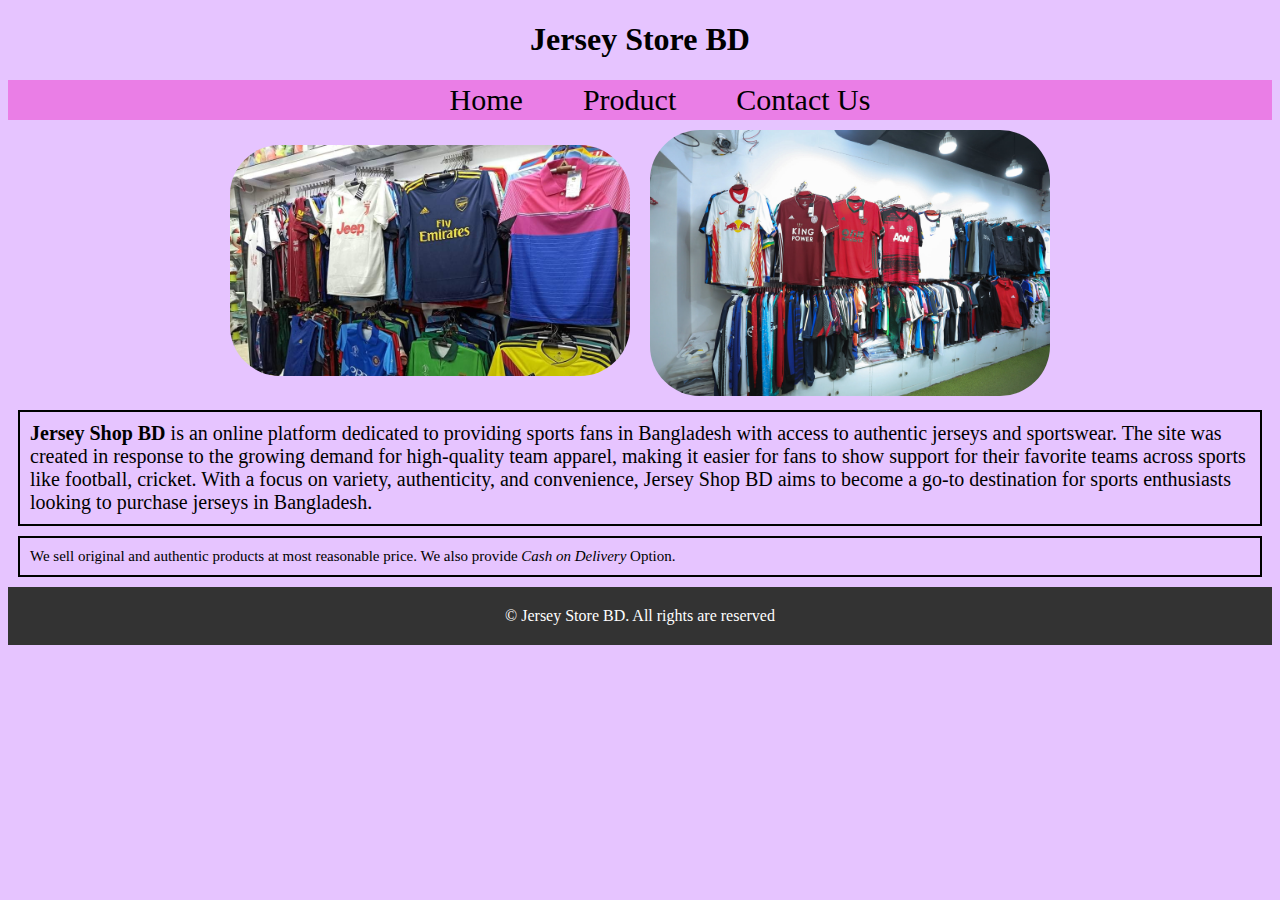
<file: index.html>
<!DOCTYPE html>
<html lang="en">
<head>
    <meta charset="UTF-8">
    <meta name="viewport" content="width=device-width, initial-scale=1.0">
    <title>Jersey Store BD| Home</title>
    <link rel="stylesheet" href="style.css">
</head>
<body>
    <!-- Sajid-Ul Islam 2222219 -->

    <!-- header -->
    <header><h1>Jersey Store BD</h1></header>
    
    <!-- navbar -->
    <ul>
        <li><a href="index.html">Home</a></li>
        <li><a href="product.html">Product</a></li>
        <li><a href="contactUs.html">Contact Us</a></li>
    </ul>

    <!-- image -->
    <div class="store">
        <div class="store1image"><img src="/images/store1.jpg" alt="image of store"></div>
        <div class="store2image"><img src="/images/store2.jpg" alt="another image of store"></div>
    </div>

    <!-- paragraph -->
    <p class = "paragraph1"><b>Jersey Shop BD</b> is an online platform dedicated to providing sports fans in Bangladesh with access to authentic jerseys and sportswear. The site was created in response to the growing demand for high-quality team apparel, making it easier for fans to show support for their favorite teams across sports like football, cricket. With a focus on variety, authenticity, and convenience, Jersey Shop BD aims to become a go-to destination for sports enthusiasts looking to purchase jerseys in Bangladesh.</p>
    <p class = "paragraph2">We sell original and authentic products at most reasonable price. We also provide <i>Cash on Delivery</i> Option.</p>
    <!-- footer -->
    <footer> &copy; Jersey Store BD. All rights are reserved </footer>

</body>
</html>
</file>
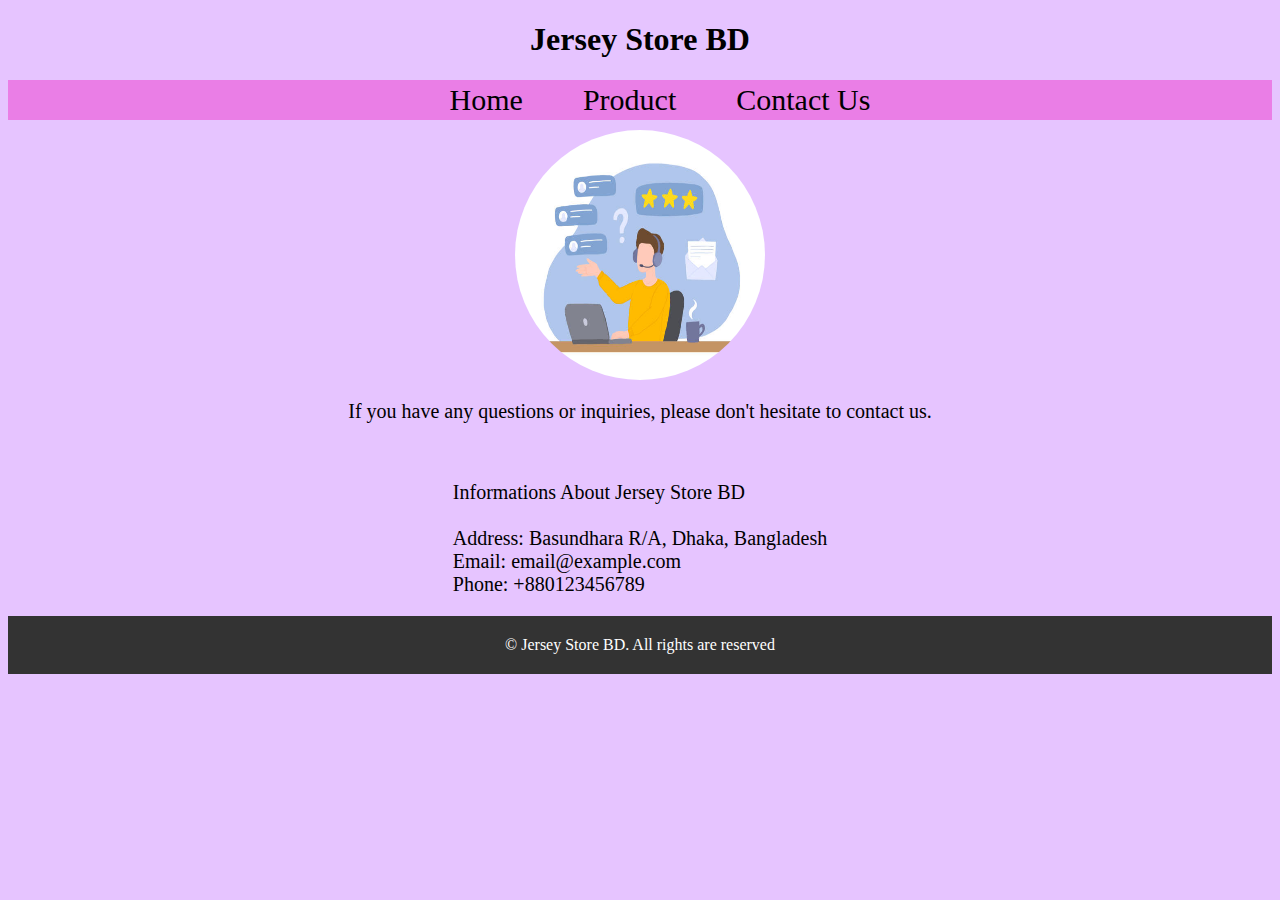
<file: contactUs.html>
<!DOCTYPE html>
<html lang="en">
<head>
    <meta charset="UTF-8">
    <meta name="viewport" content="width=device-width, initial-scale=1.0">
    <title>Jersey Store BD| Contact Us</title>
    <link rel="stylesheet" href="contactUs.css">
</head>
<body>
    <!-- Sajid-Ul Islam 2222219 -->

     <!-- header -->
    <header><h1>Jersey Store BD</h1></header>

    <!-- navbar -->
    <ul>
        <li><a href="index.html">Home</a></li>
        <li><a href="product.html">Product</a></li>
        <li><a href="contactUs.html">Contact Us</a></li>
    </ul>

    <!-- Contact Us image and paragraph -->
    <div class="contactUsImage"><img src="images/contactUs.jpg" alt=""></div>
    
    <p class = "contactUsParagraph">If you have any questions or inquiries, please don't hesitate to contact us.</p>
    <br>
    <p class = "contactUsParagraph">
        Informations About Jersey Store BD<br> <br>
        Address: Basundhara R/A, Dhaka, Bangladesh <br>
        Email: email@example.com <br>
        Phone: +880123456789 <br>
   </p>

    <!-- footer -->
    <footer> &copy; Jersey Store BD. All rights are reserved </footer>

</body>
</html>
</file>
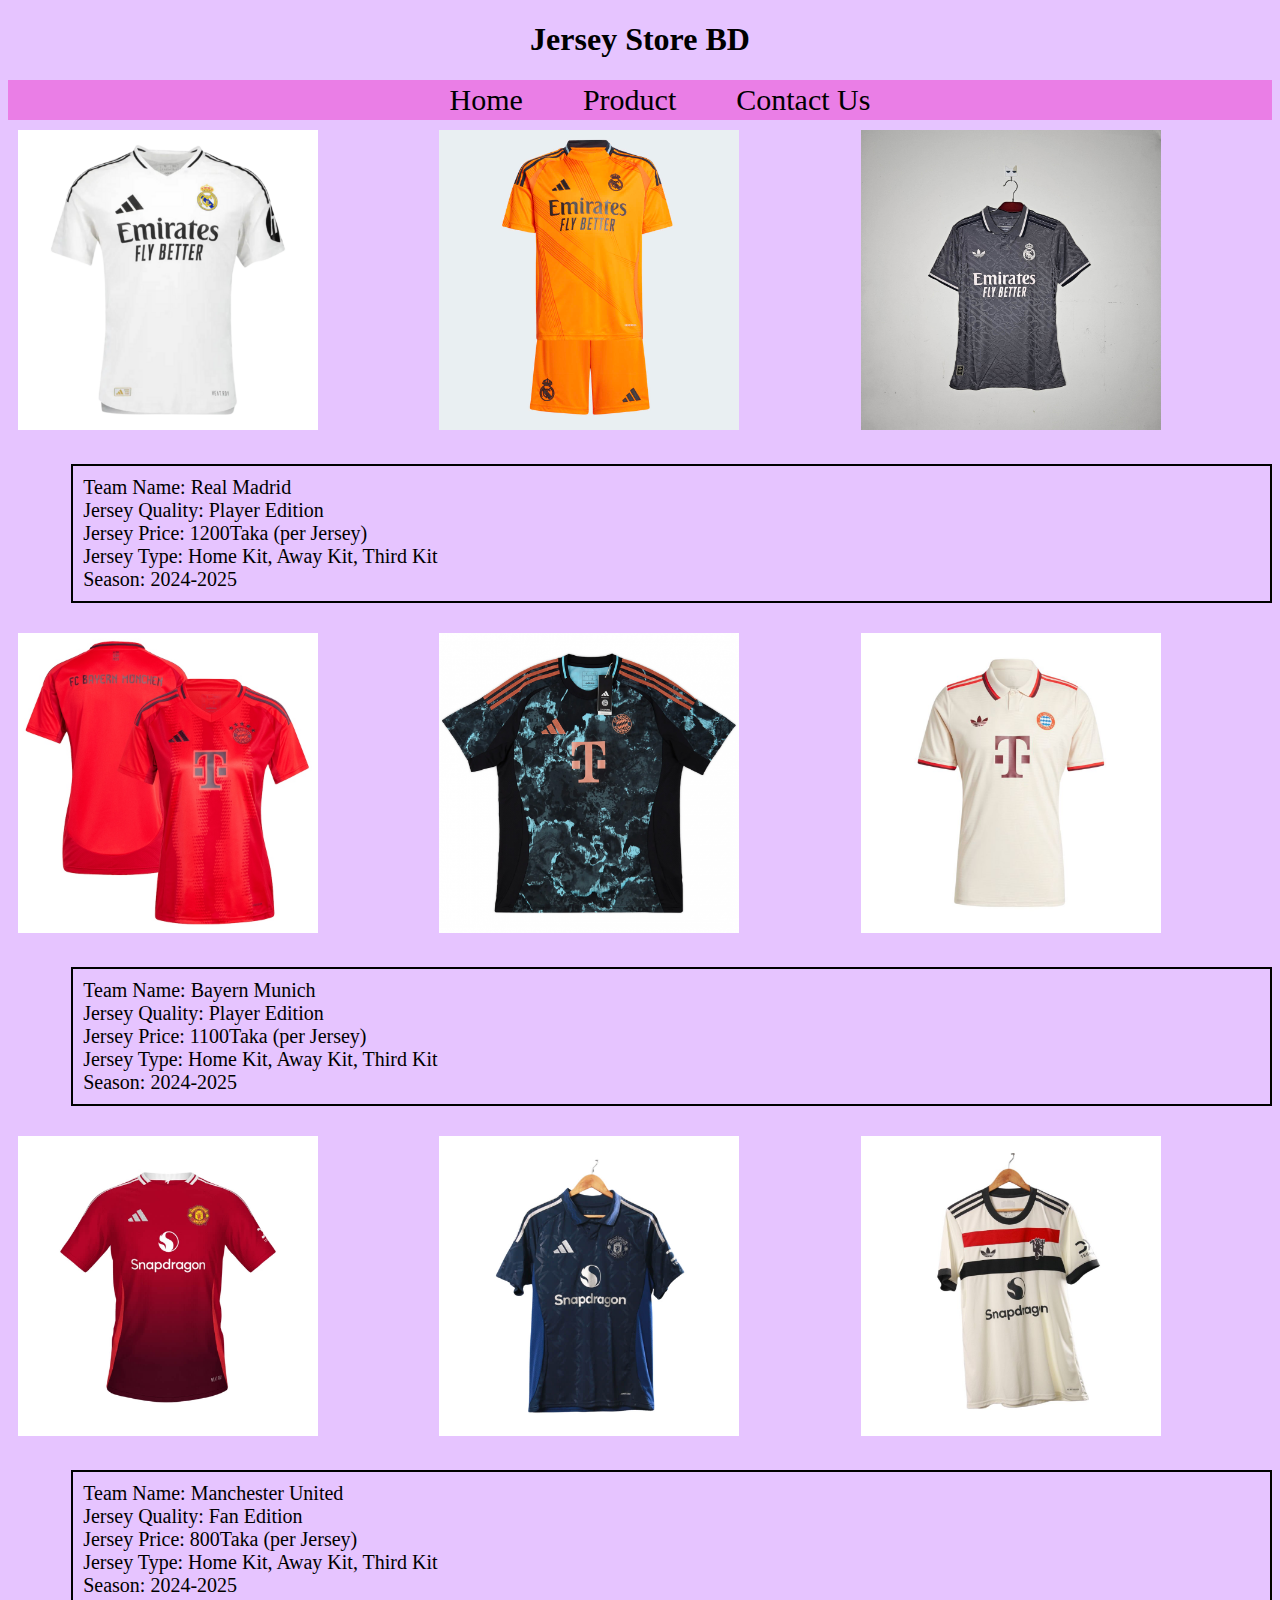
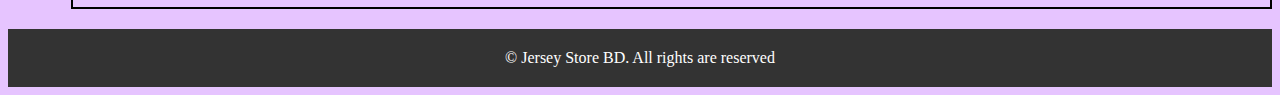
<file: product.html>
<!DOCTYPE html>
<html lang="en">
<head>
    <meta charset="UTF-8">
    <meta name="viewport" content="width=device-width, initial-scale=1.0">
    <title>Jersey Store BD | Product</title>
    <link rel="stylesheet" href="product.css">
</head>
<body>
    <!-- Sajid-Ul Islam 2222219 -->

    <!-- header -->
    <header><h1>Jersey Store BD</h1></header>

    <!-- navbar -->
    <ul>
        <li><a href="index.html">Home</a></li>
        <li><a href="product.html">Product</a></li>
        <li><a href="contactUs.html">Contact Us</a></li>
    </ul>
    <!-- Real Madrid Kit Image and paragraph-->
    <div class="Jersey">
        <div><img src="/images/realMadridHome.png" alt="Home Kit Real Madrid"></div>
        <div><img src="/images/realMadridAway.jpg" alt="Away Kit Real Madrid"></div>
        <div><img src="/images/realMadridThird.jpg" alt="Third Kit Real Madrid"></div>
    </div>

    <p>
        Team Name: Real Madrid <br> 
        Jersey Quality: Player Edition <br> 
        Jersey Price: 1200Taka (per Jersey)<br>
        Jersey Type: Home Kit, Away Kit, Third Kit <br>
        Season: 2024-2025
    </p>

     <!-- Bayern Munich Kit Image and paragraph-->
     <div class="Jersey">
        <div><img src="/images/bayernHome.jpg" alt="Home Kit Real Madrid"></div>
        <div><img src="/images/bayernAway.png" alt="Away Kit Real Madrid"></div>
        <div><img src="/images/bayernThid.jpg" alt="Third Kit Real Madrid"></div>
    </div>

    <p>
        Team Name: Bayern Munich <br> 
        Jersey Quality: Player Edition <br> 
        Jersey Price: 1100Taka (per Jersey)<br>
        Jersey Type: Home Kit, Away Kit, Third Kit <br>
        Season: 2024-2025
    </p>

     <!-- Manchester United Kit Image and paragraph -->
     <div class="Jersey">
        <div><img src="/images/manUtdHome.jpg" alt="Home Kit Real Madrid"></div>
        <div><img src="/images/manUtdAway.jpg" alt="Away Kit Real Madrid"></div>
        <div><img src="/images/manUtdThird.jpg" alt="Third Kit Real Madrid"></div>
    </div>

    <p>
        Team Name: Manchester United <br> 
        Jersey Quality: Fan Edition <br> 
        Jersey Price: 800Taka (per Jersey)<br>
        Jersey Type: Home Kit, Away Kit, Third Kit <br>
        Season: 2024-2025
    </p>

    <!-- footer -->
    <footer> &copy; Jersey Store BD. All rights are reserved </footer>

</body>
</html>
</file>
<file: style.css>
body{
    background-color: rgb(230, 196, 255);
    font-family: 'Times New Roman';
}

/* navbar starts */

ul{
    background-color: rgb(234, 126, 230);
    list-style: none;
    margin: 0;
    padding: 3px;
}

ul{
    display:flex;
    justify-content: center;
}

li{
    border: 2px;
    font-size: 30px ;
    margin-right: 10px;
}

a{
    text-decoration: none;
    color: black;
    margin-left: 50px;
}

li a{
    justify-content: center;
}

li :hover{
    background-color: rgb(210, 17, 210);
}
/* navbar ends */

/* header and footer starts*/

header{
    text-align: center;
    font-family: 'Gill Sans','sans-serif';
}

footer{
    background-color: #333;
    color:white;
    padding:20px 0;
    text-align: center;
}

/* header and footer ends */

/* image starts */
img{
    height:500;
    width: 400px;
    border-radius: 50px;
}

.store{
    display: flex;
    justify-content: center;
    gap: 20px;
}

.store1image{
    margin-top: 25px;
}
.store2image{
    margin-top: 10px;
}
/* image ends */

/* paragraph starts */

.paragraph1{
    font-size: 20px;
    border: 2px solid black;
    margin: 10px;
    padding: 10px;
}
.paragraph2{
    font-size: 15px;
    border: 2px solid black;
    margin: 10px;
    padding: 10px;
}

/* paragraph ends */
</file>
<file: contactUs.css>
body{
    background-color: rgb(230, 196, 255);
    font-family: 'Times New Roman';
}

/* navbar starts */

ul{
    background-color: rgb(234, 126, 230);
    list-style: none;
    margin: 0;
    padding: 3px;
}

ul{
    display:flex;
    justify-content: center;
}

li{
    border: 2px;
    font-size: 30px ;
    margin-right: 10px;
}

a{
    text-decoration: none;
    color: black;
    margin-left: 50px;
}

li a{
    justify-content: center;
}

li :hover{
    background-color: rgb(210, 17, 210);
}
/* navbar ends */

/* header and footer starts*/

header{
    text-align: center;
    font-family: 'Gill Sans','sans-serif';
}

footer{
    background-color: #333;
    color:white;
    padding:20px 0;
    text-align: center;
}

/* header and footer ends */

/* image starts */

img{
    height:250px;
    width: 250px;
    border-radius: 50%;
}

.contactUsImage{
    margin-top: 10px;
    display: flex;
    justify-content: center;
}

/* image ends */

/* paragraph starts */

.contactUsParagraph{
    display: flex;
    justify-content: center;
    font-size: 20px;;
}

/* paragraph ends */
</file>
<file: product.css>
body{
    background-color: rgb(230, 196, 255);
    font-family: 'Times New Roman';
}

/* navbar starts */

ul{
    background-color: rgb(234, 126, 230);
    list-style: none;
    margin: 0;
    padding: 3px;
}

ul{
    display:flex;
    justify-content: center;
}

li{
    border: 2px;
    font-size: 30px ;
    margin-right: 10px;
}

a{
    text-decoration: none;
    color: black;
    margin-left: 50px;
}

li a{
    justify-content: center;
}

li :hover{
    background-color: rgb(210, 17, 210);
}
/* navbar ends */

/* header and footer starts*/

header{
    text-align: center;
    font-family: 'Gill Sans','sans-serif';
}

footer{
    background-color: #333;
    color:white;
    padding:20px 0;
    text-align: center;
}

/* header and footer ends */

/* image starts */
img{
    width: 300px;
    height: 300px;
    margin: 10px;
}
.Jersey{
    display: grid;
    grid-template-columns: 1fr 1fr 1fr;
    align-items: center;
}

/* image ends */

/* paragraph starts */
p{
    font-size: 20px;
    margin-left: 5%;
    border: 2px solid black;
    padding:10px;
}

p:hover{
    border:2px solid rgb(218, 119, 236);
    color:rgb(255, 0, 212);
}

/* paragraph ends */
</file>
